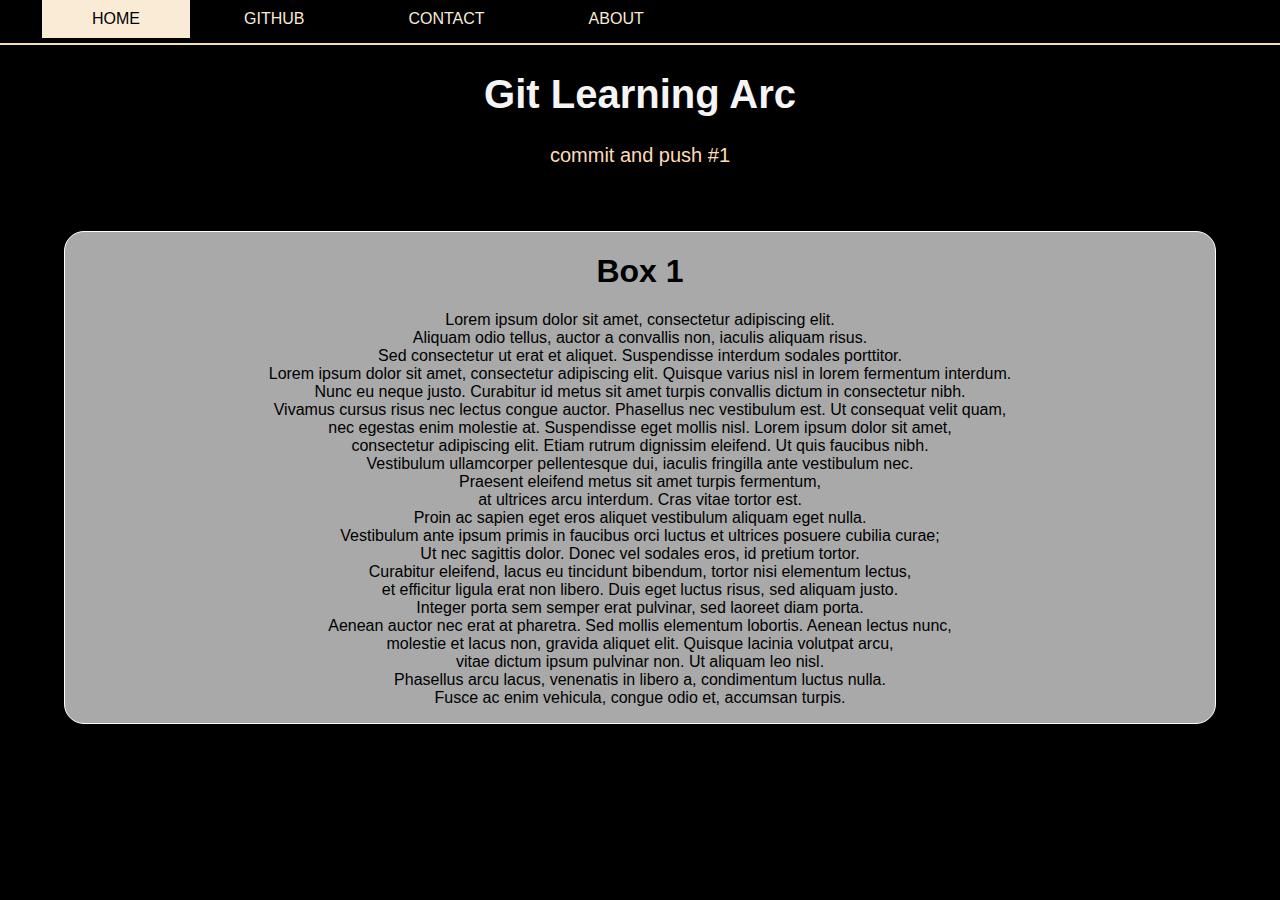
<file: index.html>
<!DOCTYPE html>
<html lang="en">
<head>
    <meta charset="UTF-8">
    <meta name="viewport" content="width=device-width, initial-scale=1.0">
    <link rel="stylesheet" href="style.css">
    <title>GitDemo Website</title>
</head>
<ul class="tabs">
    <li class="active_tab">HOME</li>
    <li class="tab" >GITHUB</li>
    <li class="tab">CONTACT</li> 
    <li class="tab">ABOUT</li>
</ul>

<h1 class="heading">Git Learning Arc</h1>
<body>
    <p class="para1">commit and push #1</p>
    <div class="box1">
        <h1>Box 1</h1>
        <p>
            Lorem ipsum dolor sit amet, consectetur adipiscing elit. <br> Aliquam odio tellus, auctor a convallis non, iaculis aliquam risus.<br> Sed consectetur ut erat et aliquet. Suspendisse interdum sodales porttitor.<br> Lorem ipsum dolor sit amet, consectetur adipiscing elit. Quisque varius nisl in lorem fermentum interdum. <br>Nunc eu neque justo. Curabitur id metus sit amet turpis convallis dictum in consectetur nibh.<br> Vivamus cursus risus nec lectus congue auctor. Phasellus nec vestibulum est. Ut consequat velit quam,<br> nec egestas enim molestie at. Suspendisse eget mollis nisl. Lorem ipsum dolor sit amet,<br> consectetur adipiscing elit. Etiam rutrum dignissim eleifend. Ut quis faucibus nibh. <br>Vestibulum ullamcorper pellentesque dui, iaculis fringilla ante vestibulum nec.

            <br>Praesent eleifend metus sit amet turpis fermentum,<br> at ultrices arcu interdum. Cras vitae tortor est. <br>Proin ac sapien eget eros aliquet vestibulum aliquam eget nulla.<br> Vestibulum ante ipsum primis in faucibus orci luctus et ultrices posuere cubilia curae; <br>Ut nec sagittis dolor. Donec vel sodales eros, id pretium tortor. <br>Curabitur eleifend, lacus eu tincidunt bibendum, tortor nisi elementum lectus,<br> et efficitur ligula erat non libero. Duis eget luctus risus, sed aliquam justo.<br> Integer porta sem semper erat pulvinar, sed laoreet diam porta.<br> Aenean auctor nec erat at pharetra. Sed mollis elementum lobortis. Aenean lectus nunc,<br> molestie et lacus non, gravida aliquet elit. Quisque lacinia volutpat arcu, <br>vitae dictum ipsum pulvinar non. Ut aliquam leo nisl. <br>Phasellus arcu lacus, venenatis in libero a, condimentum luctus nulla. <br>Fusce ac enim vehicula, congue odio et, accumsan turpis.<br>
        </p>
    </div>
    <script src="index.js"></script>
</body>
</html>
</file>
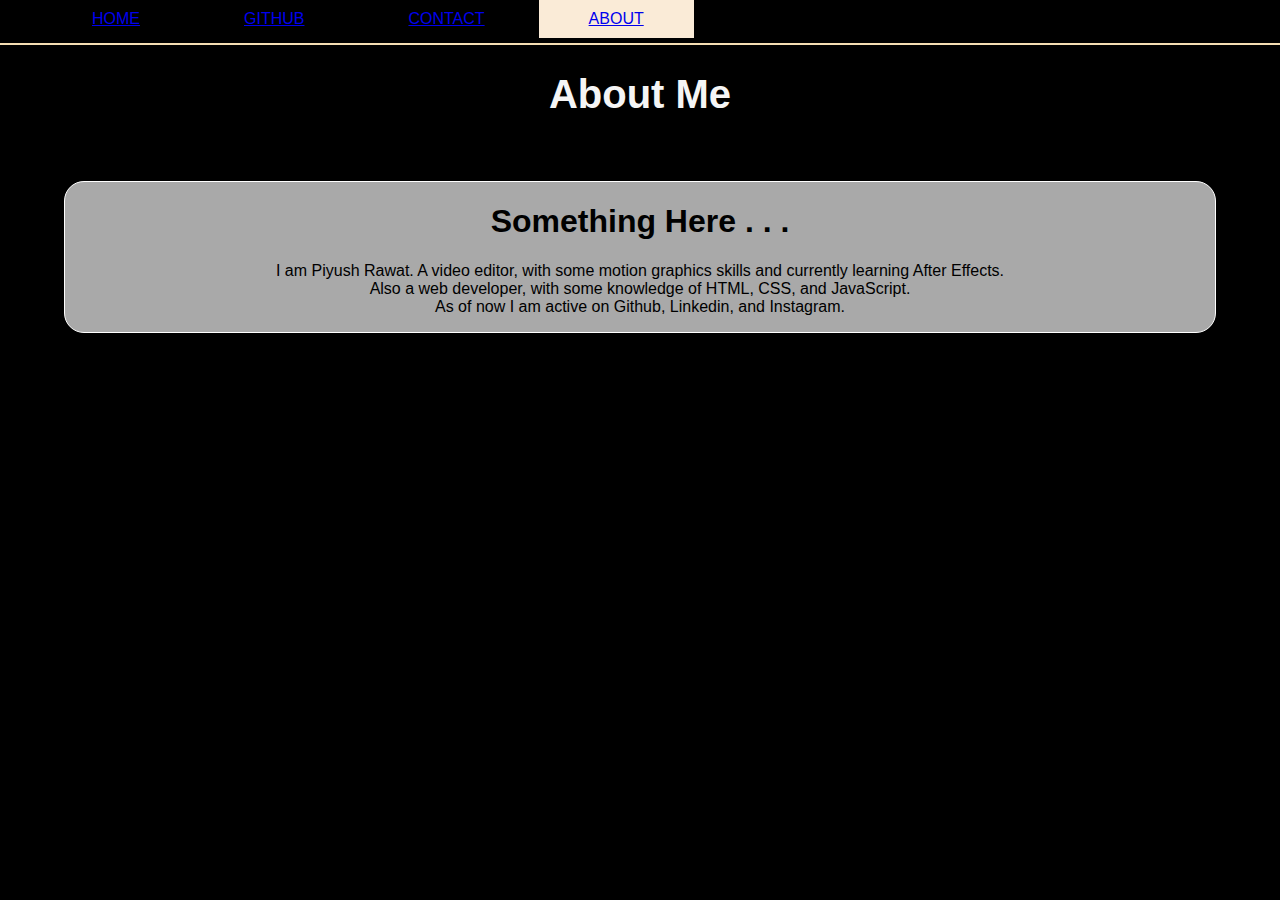
<file: about.html>
<!DOCTYPE html>
<html lang="en">
<head>
    <meta charset="UTF-8">
    <meta name="viewport" content="width=device-width, initial-scale=1.0">
    <link rel="stylesheet" href="style.css">
    <link rel="preconnect" href="https://fonts.googleapis.com">
    <link rel="preconnect" href="https://fonts.gstatic.com" crossorigin>
    <link href="https://fonts.googleapis.com/css2?family=Sono:wght@200..800&display=swap" rel="stylesheet">
    <title>About Me</title>
</head>
<ul class="tabs">
    <li class="tab"><a href="index.html">HOME</a></li>
    <li class="tab"><a href="https://github.com/piyush-singh-rawat">GITHUB</a></li>
    <li class="tab"><a href="#">CONTACT</a></li> 
    <li class="active_tab"><a href="about.html">ABOUT</a></li>
</ul>

<h1 class="heading">About Me</h1>
<body>
    <p class="para1"></p>
    <div class="box1">
        <h1>Something Here . . .</h1>
        <p class="para2">
            I am Piyush Rawat.
            A video editor, with some motion graphics skills and currently learning After Effects. <br>
            Also a web developer, with some knowledge of HTML, CSS, and JavaScript. <br>
            As of now I am active on Github, Linkedin, and Instagram. <br>
        </p>
    </div>
    <script src="index.js"></script>
</body>
</html>
</file>
<file: style.css>
.heading{
    font-family: 'Trebuchet MS', 'Lucida Sans Unicode', 'Lucida Grande', 'Lucida Sans', Arial, sans-serif;
    font-size: 40px;
    color: whitesmoke;
    text-align: center;
}

body{
    margin: 0;
    padding: 0;
    background-color: black;
}

.para1{
    color: peachpuff;
    font-family: 'Trebuchet MS', 'Lucida Sans Unicode', 'Lucida Grande', 'Lucida Sans', Arial, sans-serif;
    font-size: 20px;
    text-align: center;
}

.tabs{
    color: antiquewhite;
    font-family: 'Gill Sans', 'Gill Sans MT', Calibri, 'Trebuchet MS', sans-serif;
    display: flex;
    list-style: none;
    border-bottom: 2px solid wheat;
    padding: 5;
    margin: 0;
    padding-bottom: 5px;
}

li{
    padding: 10px 50px;
    margin: 0 2px;
    cursor: pointer;
}

.tab:hover{
    color: black;
    background-color: antiquewhite;
    transition: ease-in-out 300ms;
}
.active_tab{
    color: black;
    background-color: antiquewhite;
}

.box1{
    border: 1px solid white;
    border-radius: 20px;
    margin: 5%;
    color: black;
    background-color: darkgrey;
    text-align: center;
    font-family: 'Trebuchet MS', 'Lucida Sans Unicode', 'Lucida Grande', 'Lucida Sans', Arial, sans-serif;
    
}
</file>
